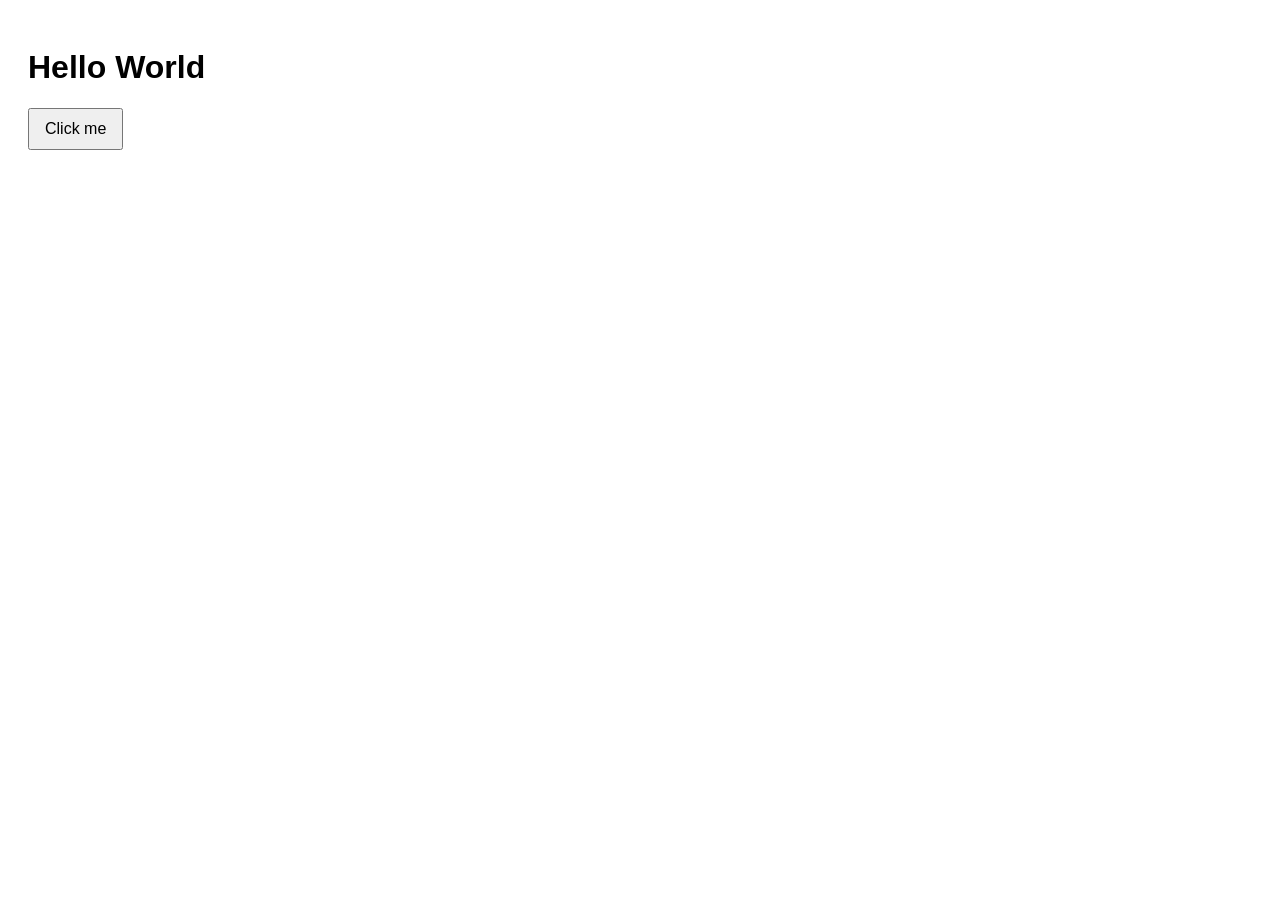
<file: web project/index.html>
<!DOCTYPE html>
<html lang="en">
<head>
    <meta charset="UTF-8">
    <title>thejan</title>
    <link rel="stylesheet" href="style.css">
</head>
<body>
    <h1>Hello World</h1>
    <button id="btn">Click me</button>

    <script src="script.js"></script>
</body>
</html>
</file>
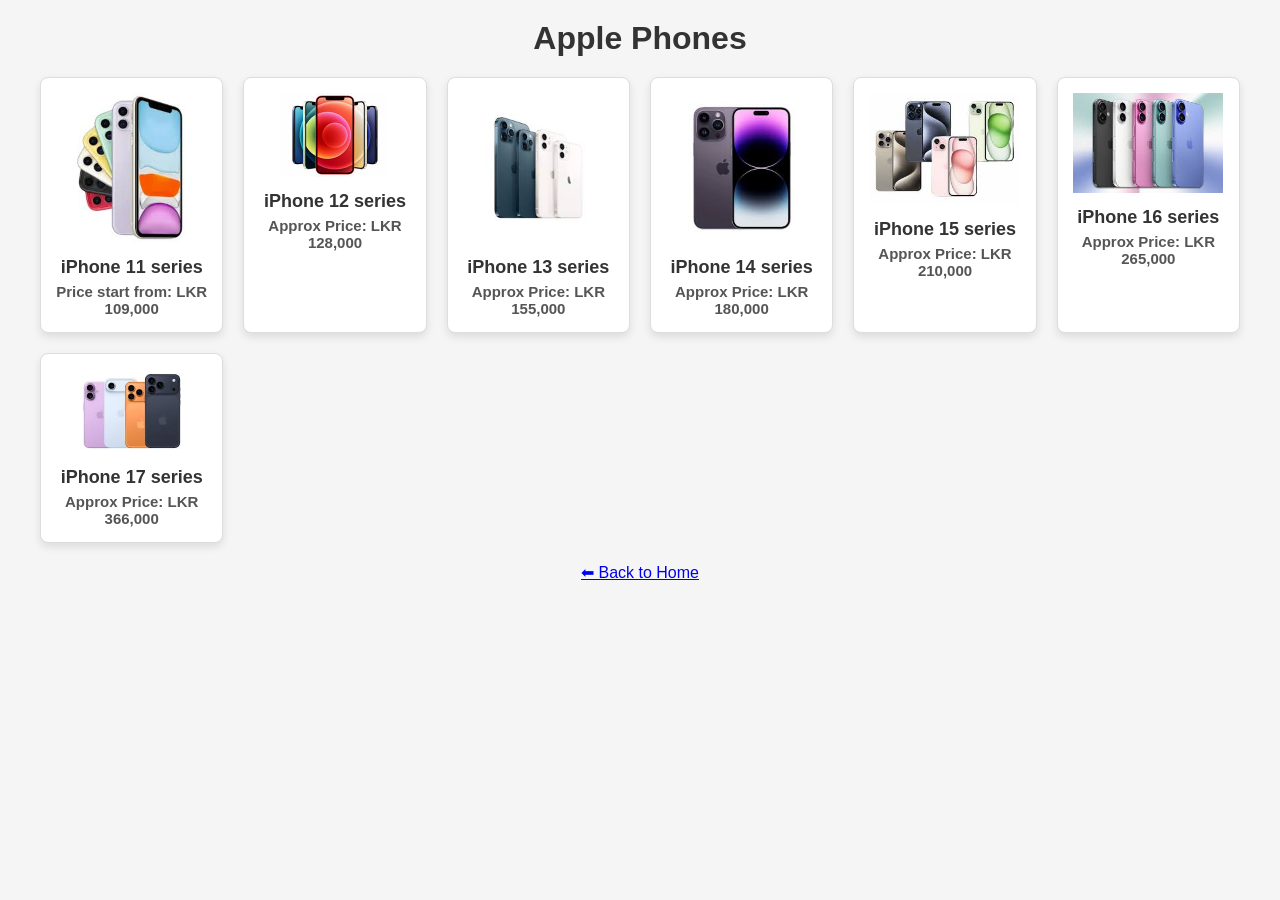
<file: lassana mobails/apple.html>
<!DOCTYPE html>
<html lang="en">
<head>
    <meta charset="UTF-8">
    <title>Apple Phones – Phone Shop</title>
    <link rel="stylesheet" href="style.css">
</head>
<body>

<h1 style="text-align:center; margin:20px 0;">Apple Phones</h1>

<div class="products-container">

    <!-- iPhone 11 series -->
    <div class="product-card">
          <img src="images/iphone11series.jfif" alt="iphone11series">
        <h3>iPhone 11 series</h3>
        <p>Price start from: LKR 109,000</p>
    </div>

    <!-- iPhone 12 series -->
    <div class="product-card">
          <img src="images/iphone12series.jfif" alt="iphone12series">
          <h3>iPhone 12 series</h3>
        <p>Approx Price: LKR 128,000</p>
    </div>

    <!-- iPhone 13 series -->
    <div class="product-card">
          <img src="images/iphone13series.jfif" alt="iphone13series">
        <h3>iPhone 13 series</h3>
        <p>Approx Price: LKR 155,000</p>
    </div>

    <!-- iPhone 14 series-->
    <div class="product-card">
          <img src="images/iphone14series.jfif" alt="iphone14series">
        <h3>iPhone 14 series</h3>
        <p>Approx Price: LKR 180,000</p>
    </div>

    <!-- iPhone 15 series -->
    <div class="product-card">
         <img src="images/iphone15series.jfif" alt="iphone15series">
         <h3>iPhone 15 series</h3>
        <p>Approx Price: LKR 210,000</p>
    </div>

    <!-- iPhone 16 series -->
    <div class="product-card">
         <img src="images/iphone16series.jfif" alt="iphone16series">
        <h3>iPhone 16 series</h3>
        <p>Approx Price: LKR 265,000</p>
    </div>

    <!-- iPhone 17 series -->
    <div class="product-card">
          <img src="images/iphone17series.jfif" alt="iphone17series">
        <h3>iPhone 17 series</h3>
        <p>Approx Price: LKR 366,000</p>
    </div>

</div>

<a href="index.html" style="display:block; text-align:center; margin:20px;">⬅ Back to Home</a>

<style>
.products-container {
    display: grid;
    grid-template-columns: repeat(auto-fill, minmax(180px, 1fr));
    gap: 20px;
    padding: 0 40px;
}

.product-card {
    background: #fff;
    border: 1px solid #ddd;
    text-align: center;
    padding: 15px;
    border-radius: 8px;
}

.product-card img {
    width: 150px;
    height: auto;
}

.product-card h3 {
    margin: 10px 0 5px;
    font-size: 18px;
}

.product-card p {
    color: #555;
    font-size: 15px;
}
</style>

</body>
</html>
</file>
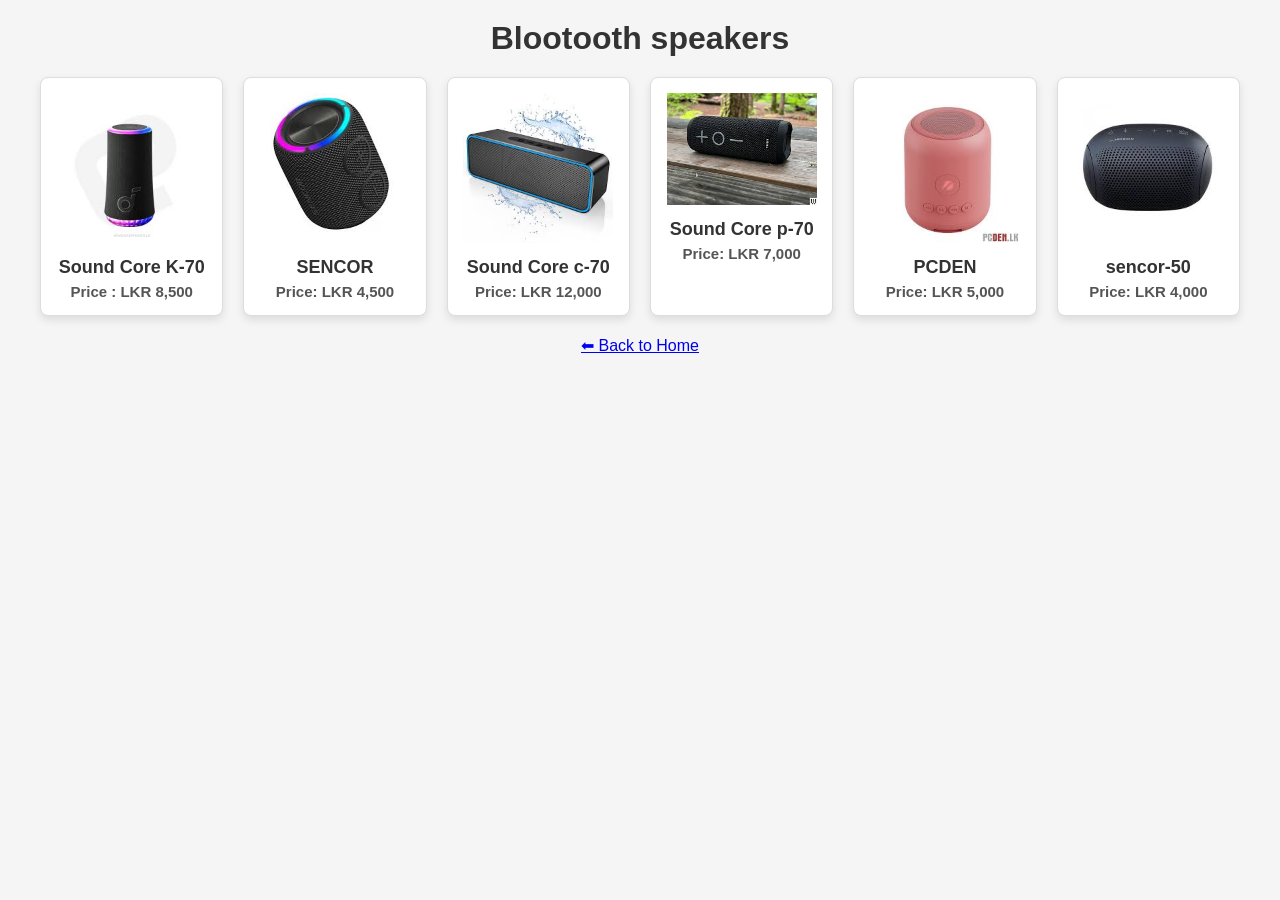
<file: lassana mobails/bluetooth-speakers.html>
<!DOCTYPE html>
<html lang="en">
<head>
    <meta charset="UTF-8">
    <title>Audios – Phone Shop</title>
    <link rel="stylesheet" href="style.css">
</head>
<body>

<h1 style="text-align:center; margin:20px 0;"> Blootooth speakers</h1>

<div class="products-container">

    <!-- Blootooth speaker model 1 -->
    <div class="product-card">
          <img src="images/btsp1.jfif" alt="btsp1">
        <h3>Sound Core K-70</h3>
        <p>Price : LKR 8,500</p>
    </div>

    <!--Blootooth speaker model 2 -->
    <div class="product-card">
          <img src="images/btsp2.jfif" alt="btsp2">
          <h3> SENCOR</h3>
        <p> Price: LKR 4,500</p>
    </div>

    <!-- Blootooth speaker model 3 -->
    <div class="product-card">
          <img src="images/btsp3.jfif" alt="btsp3">
        <h3> Sound Core c-70</h3>
        <p>Price: LKR 12,000</p>
    </div>

    <!--Blootooth speaker model 4-->
    <div class="product-card">
          <img src="images/btsp4.jfif" alt="btsp4">
        <h3> Sound Core p-70</h3>
        <p>Price: LKR 7,000</p>
    </div>

    <!--Blootooth speaker model 5-->
    <div class="product-card">
          <img src="images/btsp5.jfif" alt="btsp5">
        <h3> PCDEN</h3>
        <p> Price: LKR 5,000</p>
    </div>

    <!--Blootooth speaker model 6-->
    <div class="product-card">
          <img src="images/btsp6.jfif" alt="btsp6">
        <h3> sencor-50</h3>
        <p>Price: LKR 4,000</p>
    </div>

</div>

<a href="index.html" style="display:block; text-align:center; margin:20px;">⬅ Back to Home</a>

<style>
.products-container {
    display: grid;
    grid-template-columns: repeat(auto-fill, minmax(180px, 1fr));
    gap: 20px;
    padding: 0 40px;
}

.product-card {
    background: #fff;
    border: 1px solid #ddd;
    text-align: center;
    padding: 15px;
    border-radius: 8px;
}

.product-card img {
    width: 150px;
    height: auto;
}

.product-card h3 {
    margin: 10px 0 5px;
    font-size: 18px;
}

.product-card p {
    color: #555;
    font-size: 15px;
}
</style>

</body>
</html>
</file>
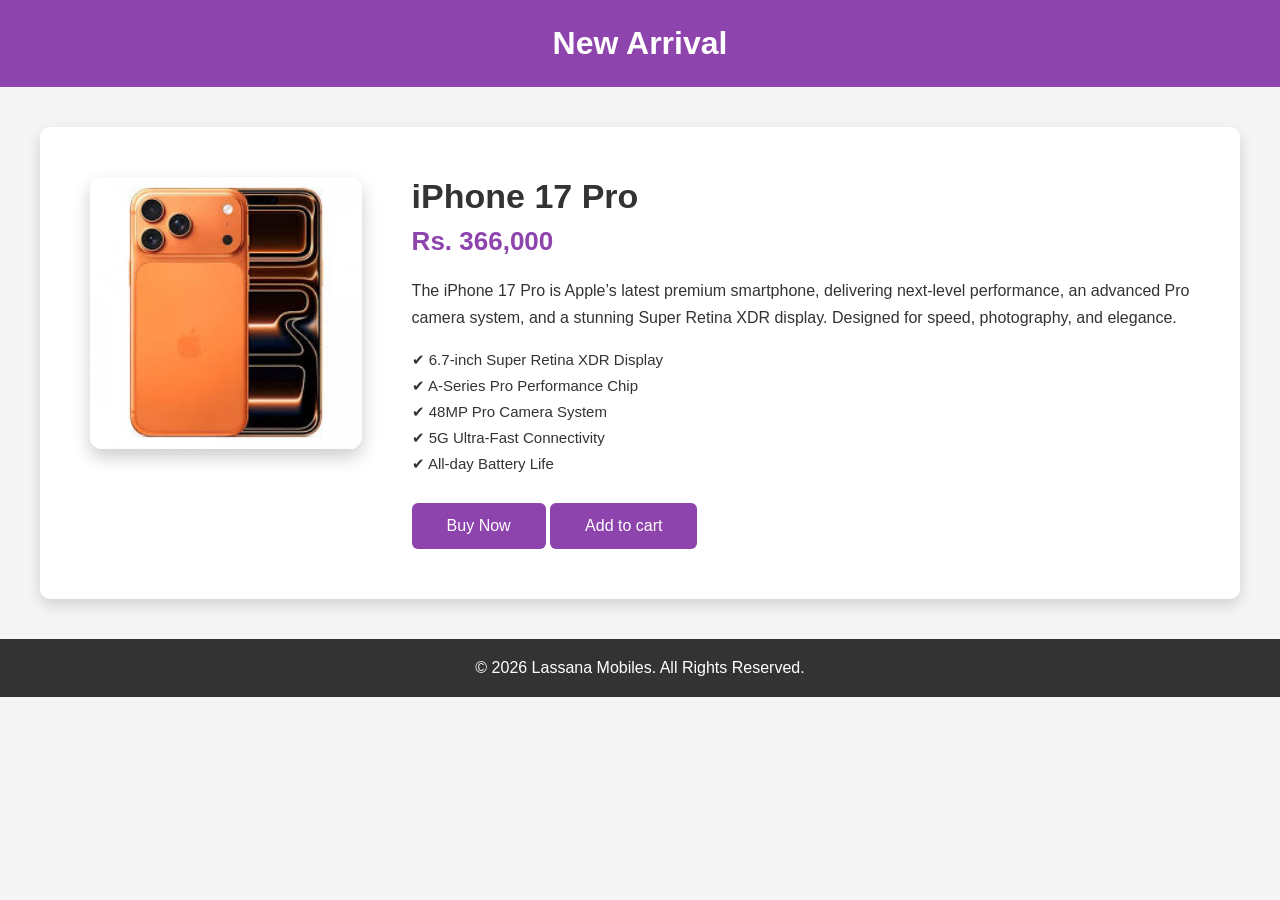
<file: lassana mobails/iphone17pro.html>
<!DOCTYPE html>
<html lang="en">
<head>
    <meta charset="UTF-8">
    <title>iPhone 17 Pro | New Arrivals</title>

    <!-- CSS File Link -->
    <link rel="stylesheet" href="iphone17pro.css">
</head>
<body>

    <!-- HEADER -->
    <header class="header">
        <h1>New Arrival</h1>
    </header>

    <!-- PRODUCT SECTION -->
    <section class="product-container">

        <!-- PRODUCT IMAGE -->
        <div class="product-image">
            <img src="images/iphone17pronr.jfif" alt="iphone17pronr">
        </div>

        <!-- PRODUCT DETAILS -->
        <div class="product-details">
            <h2>iPhone 17 Pro</h2>
            <h3>Rs. 366,000</h3>

            <p>
                The iPhone 17 Pro is Apple’s latest premium smartphone, delivering
                next-level performance, an advanced Pro camera system, and a stunning
                Super Retina XDR display. Designed for speed, photography, and elegance.
            </p>

            <ul>
                <li>✔ 6.7-inch Super Retina XDR Display</li>
                <li>✔ A-Series Pro Performance Chip</li>
                <li>✔ 48MP Pro Camera System</li>
                <li>✔ 5G Ultra-Fast Connectivity</li>
                <li>✔ All-day Battery Life</li>
            </ul>

            <a href="#" class="buy-btn">Buy Now</a>
             <a href="#" class="buy-btn">Add to cart</a>
        </div>

    </section>

    <!-- FOOTER -->
    <footer class="footer">
        <p>© 2026 Lassana Mobiles. All Rights Reserved.</p>
    </footer>

</body>
</html>
</file>
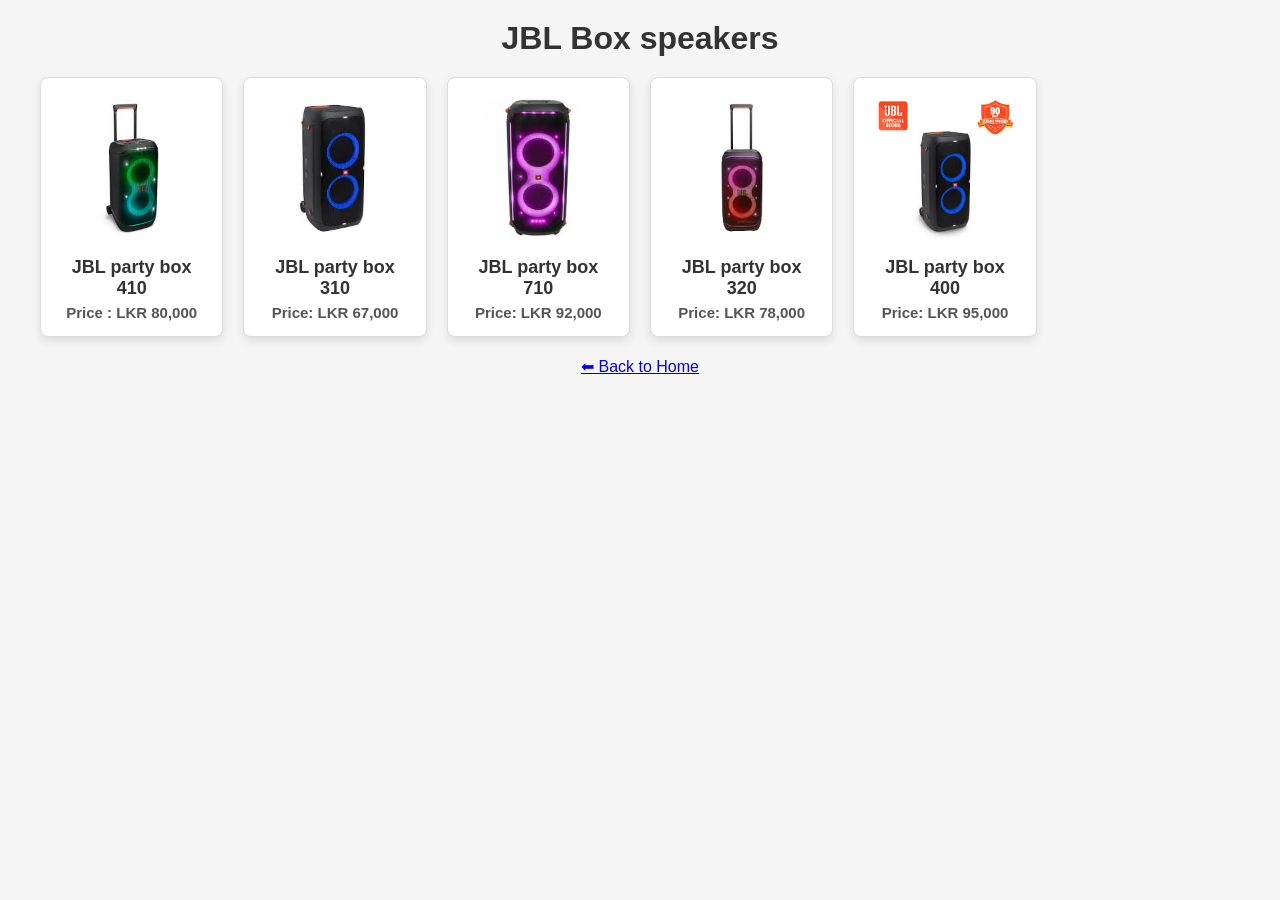
<file: lassana mobails/jbl-partybox.html>
<!DOCTYPE html>
<html lang="en">
<head>
    <meta charset="UTF-8">
    <title>Audios – Phone Shop</title>
    <link rel="stylesheet" href="style.css">
</head>
<body>

<h1 style="text-align:center; margin:20px 0;"> JBL Box speakers</h1>

<div class="products-container">

    <!-- JBL Box speaker model 1 -->
    <div class="product-card">
          <img src="images/jbl  410.jfif" alt="jbl 410">
        <h3>JBL party box 410</h3>
        <p>Price : LKR 80,000</p>
    </div>

    <!--BJBL Box speaker model 2 -->
    <div class="product-card">
          <img src="images/jbl 310.jfif" alt="jbl 310">
          <h3> JBL party box 310</h3>
        <p> Price: LKR 67,000</p>
    </div>

    <!-- JBL Box speaker model 3 -->
    <div class="product-card">
          <img src="images/jbl 710.jfif" alt="jbl 710">
        <h3> JBL party box 710</h3>
        <p>Price: LKR 92,000</p>
    </div>

    <!--JBL Box speaker model 4-->
    <div class="product-card">
          <img src="images/jbl party 320.jfif" alt="jbl party 320">
        <h3> JBL party box 320</h3>
        <p>Price: LKR 78,000</p>
    </div>

    <!--JBL Box speaker model 5-->
    <div class="product-card">
          <img src="images/jblns400.jfif" alt="jblns400">
        <h3>  JBL party box 400</h3>
        <p> Price: LKR 95,000</p>
    </div>


</div>

<a href="index.html" style="display:block; text-align:center; margin:20px;">⬅ Back to Home</a>

<style>
.products-container {
    display: grid;
    grid-template-columns: repeat(auto-fill, minmax(180px, 1fr));
    gap: 20px;
    padding: 0 40px;
}

.product-card {
    background: #fff;
    border: 1px solid #ddd;
    text-align: center;
    padding: 15px;
    border-radius: 8px;
}

.product-card img {
    width: 150px;
    height: auto;
}

.product-card h3 {
    margin: 10px 0 5px;
    font-size: 18px;
}

.product-card p {
    color: #555;
    font-size: 15px;
}
</style>

</body>
</html>
</file>
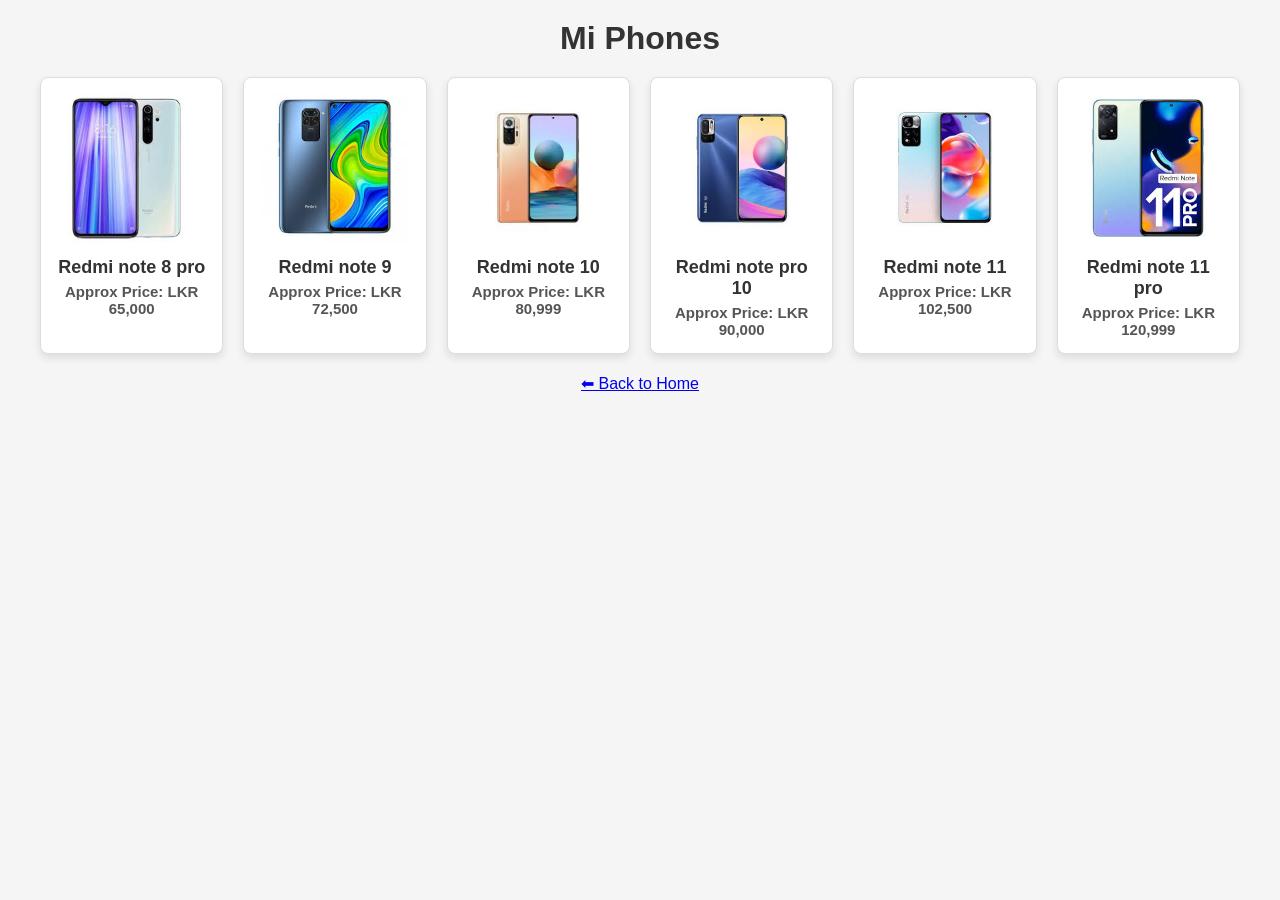
<file: lassana mobails/mi.html>
<!DOCTYPE html>
<html lang="en">
<head>
    <meta charset="UTF-8">
    <title>Mi Phones – Phone Shop</title>
    <link rel="stylesheet" href="style.css">
</head>
<body>

<h1 style="text-align:center; margin:20px 0;">Mi Phones</h1>

<div class="products-container">

    <!-- Redmi note 8 pro -->
    <div class="product-card">
       <img src="images/not8pro.jfif" alt="not8pro">
        <h3>Redmi note 8 pro</h3>
        <p>Approx Price: LKR 65,000</p>
    </div>

    <!-- Redmi note 9 -->
    <div class="product-card">
        <img src="images/note9.jfif" alt="note9">
        <h3>Redmi note 9</h3>
        <p>Approx Price: LKR 72,500</p>
    </div>

    <!-- Redmi note 10 -->
    <div class="product-card">
        <img src="images/note10.jfif" alt="note10">
        <h3>Redmi note 10</h3>
        <p>Approx Price: LKR 80,999</p>
    </div>

    <!-- Redmi note 10 pro -->
    <div class="product-card">
        <img src="images/note10pro.jfif" alt="note10pro">
         <h3>Redmi note pro 10</h3>
        <p>Approx Price: LKR 90,000</p>
    </div>

    <!-- Redmi note 11 -->
    <div class="product-card">
        <img src="images/note11.jfif" alt="note11">
        <h3>Redmi note 11</h3>
        <p>Approx Price: LKR 102,500</p>
    </div>

    <!-- Redmi note 11 pro -->
    <div class="product-card">
        <img src="images/note11pro.jfif" alt="note11pro">
        <h3>Redmi note 11 pro</h3>
        <p>Approx Price: LKR 120,999</p>
    </div>

</div>

<a href="index.html" style="display:block; text-align:center; margin:20px;">⬅ Back to Home</a>

<style>
.products-container {
    display: grid;
    grid-template-columns: repeat(auto-fill, minmax(180px, 1fr));
    gap: 20px;
    padding: 0 40px;
}

.product-card {
    background: #fff;
    border: 1px solid #ddd;
    text-align: center;
    padding: 15px;
    border-radius: 8px;
}

.product-card img {
    width: 150px;
    height: auto;
}

.product-card h3 {
    margin: 10px 0 5px;
    font-size: 18px;
}

.product-card p {
    color: #555;
    font-size: 15px;
}
</style>

</body>
</html>
</file>
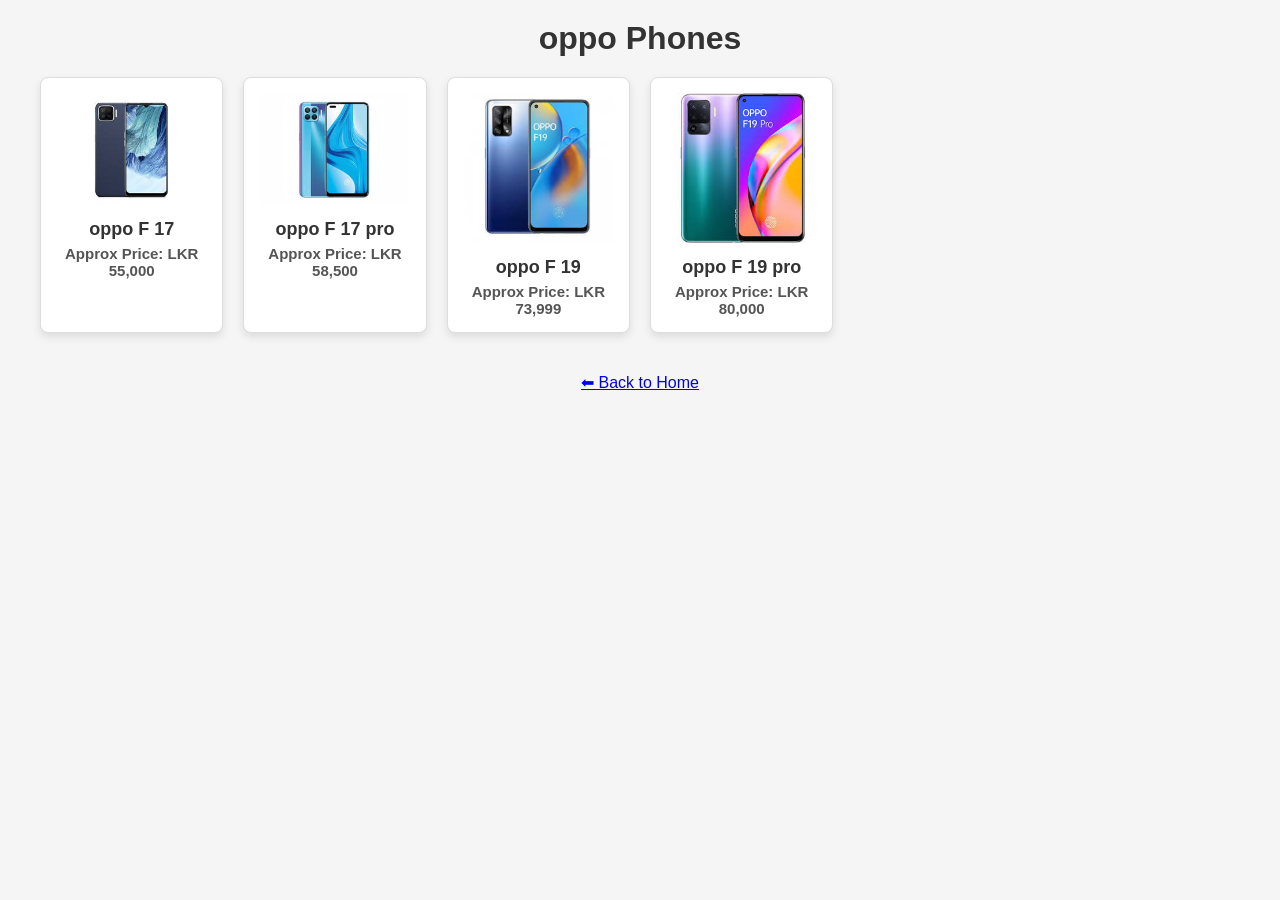
<file: lassana mobails/oppo.html>
<!DOCTYPE html>
<html lang="en">
<head>
    <meta charset="UTF-8">
    <title>oppo Phones – Phone Shop</title>
    <link rel="stylesheet" href="style.css">
</head>
<body>

<h1 style="text-align:center; margin:20px 0;">oppo Phones</h1>

<div class="products-container">

    <!-- oppo F 17 -->
    <div class="product-card">
       <img src="images/oppof17.jfif" alt="oppof17">
        <h3>oppo F 17 </h3>
        <p>Approx Price: LKR 55,000</p>
    </div>

    <!-- oppo F 17 pro -->
    <div class="product-card">
        <img src="images/oppof17pro.jfif" alt="oppof17pro">
        <h3>oppo F 17 pro</h3>
        <p>Approx Price: LKR 58,500</p>
    </div>

    <!-- oppo F 19 -->
    <div class="product-card">
        <img src="images/oppof19.jfif" alt="oppof19">
        <h3>oppo F 19 </h3>
        <p>Approx Price: LKR 73,999</p>
    </div>

    <!-- oppo F 19  pro -->
    <div class="product-card">
        <img src="images/oppof19pro.jfif" alt="oppof19pro">
         <h3>oppo F 19 pro</h3>
        <p>Approx Price: LKR 80,000</p>
    </div>


</div>

<a href="index.html" style="display:block; text-align:center; margin:40px;">⬅ Back to Home</a>

<style>
.products-container {
    display: grid;
    grid-template-columns: repeat(auto-fill, minmax(180px, 1fr));
    gap: 20px;
    padding: 0 40px;
}

.product-card {
    background: #fff;
    border: 1px solid #ddd;
    text-align: center;
    padding: 15px;
    border-radius: 8px;
}

.product-card img {
    width: 150px;
    height: auto;
}

.product-card h3 {
    margin: 10px 0 5px;
    font-size: 18px;
}

.product-card p {
    color: #555;
    font-size: 15px;
}
</style>

</body>
</html>
</file>
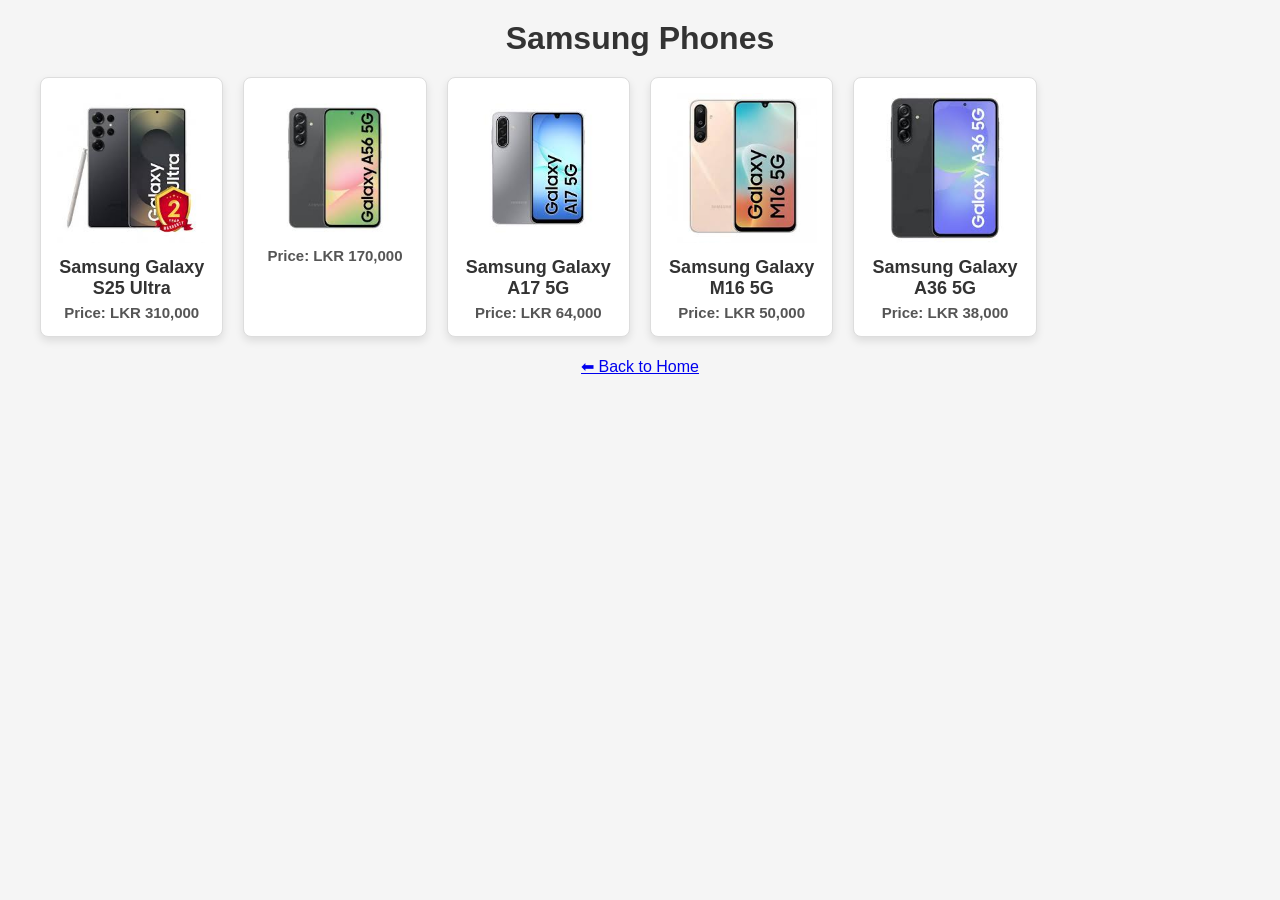
<file: lassana mobails/samsung.html>
<!DOCTYPE html>
<html lang="en">
<head>
    <meta charset="UTF-8">
    <title>Samsung Phones – Phone Shop</title>
    <link rel="stylesheet" href="style.css">
</head>
<body>

<h1 style="text-align:center; margin:20px 0;">Samsung Phones</h1>

<div class="products-container">

    <!-- Samsung Galaxy S25 Ultra -->
    <div class="product-card">
          <img src="images/SamsungS25Ultra.jfif" alt="SamsungS25Ultra">
        <h3>Samsung Galaxy S25 Ultra</h3>
        <p>Price: LKR 310,000</p>
    </div>

    <!-- Samsung Galaxy A56 5G -->
    <div class="product-card">
         <img src="images/SamsunA56.jfif" alt="SamsunA56">
        <p>Price: LKR 170,000</p>
    </div>

    <!-- Samsung Galaxy A17 5G -->
    <div class="product-card">
          <img src="images/SamsungA17.jfif" alt="SamsungA17">
        <h3>Samsung Galaxy A17 5G</h3>
        <p>Price: LKR 64,000</p>
    </div>


    <!-- Samsung Galaxy M16 5G -->
    <div class="product-card">
        <img src="images/SamsungM16.jfif" alt="SamsungM16">
        <h3>Samsung Galaxy M16 5G</h3>
        <p>Price: LKR 50,000</p>
    </div>

    <!-- Samsung Galaxy A36 5G -->
    <div class="product-card">
         <img src="images/SamsungA36.jfif" alt="SamsungA36">
        <h3>Samsung Galaxy A36 5G</h3>
        <p>Price: LKR 38,000</p>
    </div>

</div>

<a href="index.html" style="display:block; text-align:center; margin:20px;">⬅ Back to Home</a>

<style>
.products-container {
    display: grid;
    grid-template-columns: repeat(auto-fill, minmax(180px, 1fr));
    gap: 20px;
    padding: 0 40px;
}

.product-card {
    background: #fff;
    border: 1px solid #ddd;
    text-align: center;
    padding: 15px;
    border-radius: 8px;
}

.product-card img {
    width: 150px;
    height: auto;
}

.product-card h3 {
    margin: 10px 0 5px;
    font-size: 18px;
}

.product-card p {
    color: #555;
    font-size: 15px;
}
</style>

</body>
</html>
</file>
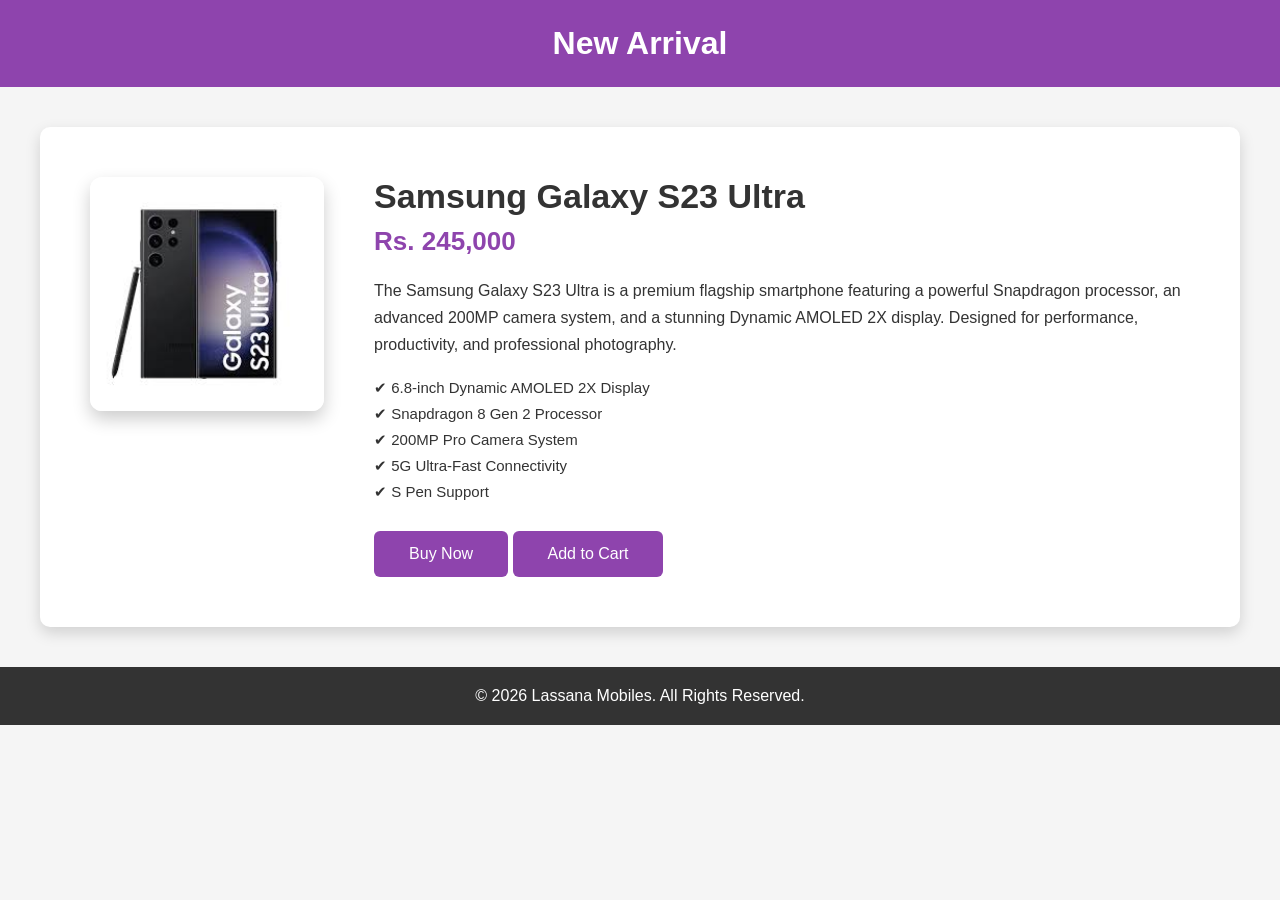
<file: lassana mobails/samsungs23ultra.html>
<!DOCTYPE html>
<html lang="en">
<head>
    <meta charset="UTF-8">
    <title>samsung s23 ultra | New Arrivals</title>

    <!-- CSS File Link -->
    <link rel="stylesheet" href="samsungs23ultra.css">
</head>
<body>

    <!-- HEADER -->
    <header class="header">
        <h1>New Arrival</h1>
    </header>

    <!-- PRODUCT SECTION -->
    <section class="product-container">

        <!-- PRODUCT IMAGE -->
        <div class="product-image">
            <img src="images/samsungs23ultranr.jfif" alt="samsungs23ultranr">
        </div>

       <!-- PRODUCT DETAILS -->
<div class="product-details">
    <h2>Samsung Galaxy S23 Ultra</h2>
    <h3>Rs. 245,000</h3>

    <p>
        The Samsung Galaxy S23 Ultra is a premium flagship smartphone featuring
        a powerful Snapdragon processor, an advanced 200MP camera system,
        and a stunning Dynamic AMOLED 2X display. Designed for performance,
        productivity, and professional photography.
    </p>

    <ul>
        <li>✔ 6.8-inch Dynamic AMOLED 2X Display</li>
        <li>✔ Snapdragon 8 Gen 2 Processor</li>
        <li>✔ 200MP Pro Camera System</li>
        <li>✔ 5G Ultra-Fast Connectivity</li>
        <li>✔ S Pen Support</li>
    </ul>

    <a href="#" class="buy-btn">Buy Now</a>
    <a href="#" class="buy-btn">Add to Cart</a>
</div>


    </section>

    <!-- FOOTER -->
    <footer class="footer">
        <p>© 2026 Lassana Mobiles. All Rights Reserved.</p>
    </footer>

</body>
</html>
</file>
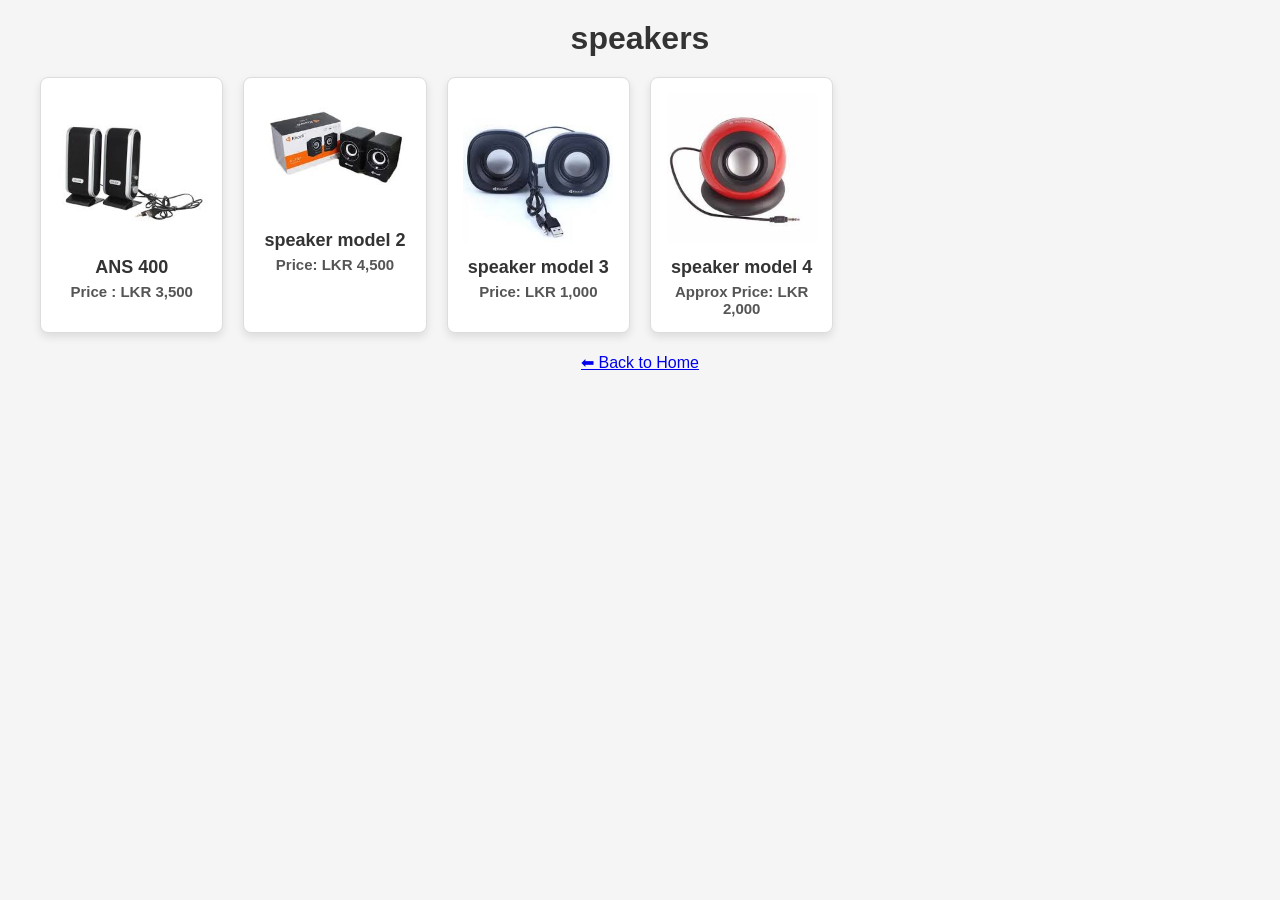
<file: lassana mobails/speakers.html>
<!DOCTYPE html>
<html lang="en">
<head>
    <meta charset="UTF-8">
    <title>Audios – Phone Shop</title>
    <link rel="stylesheet" href="style.css">
</head>
<body>

<h1 style="text-align:center; margin:20px 0;">speakers</h1>

<div class="products-container">

    <!-- speaker model 1 -->
    <div class="product-card">
          <img src="images/speakermodel1.jfif" alt="speakermodel1">
        <h3>ANS 400</h3>
        <p>Price : LKR 3,500</p>
    </div>

    <!-- speaker model 2 -->
    <div class="product-card">
          <img src="images/speakermodel2.jfif" alt="speakermodel2">
          <h3> speaker model 2</h3>
        <p> Price: LKR 4,500</p>
    </div>

    <!-- speaker model 3 -->
    <div class="product-card">
          <img src="images/speakermodel3.jfif" alt="speakermodel3">
        <h3> speaker model 3</h3>
        <p>Price: LKR 1,000</p>
    </div>

    <!-- speaker model 4-->
    <div class="product-card">
          <img src="images/speakermodel4.jfif" alt="speakermodel4">
        <h3> speaker model 4</h3>
        <p>Approx Price: LKR 2,000</p>
    </div>

</div>

<a href="index.html" style="display:block; text-align:center; margin:20px;">⬅ Back to Home</a>

<style>
.products-container {
    display: grid;
    grid-template-columns: repeat(auto-fill, minmax(180px, 1fr));
    gap: 20px;
    padding: 0 40px;
}

.product-card {
    background: #fff;
    border: 1px solid #ddd;
    text-align: center;
    padding: 15px;
    border-radius: 8px;
}

.product-card img {
    width: 150px;
    height: auto;
}

.product-card h3 {
    margin: 10px 0 5px;
    font-size: 18px;
}

.product-card p {
    color: #555;
    font-size: 15px;
}
</style>

</body>
</html>
</file>
<file: web project/style.css>
body {
    font-family: Arial, sans-serif;
    padding: 20px;
}

button {
    padding: 10px 15px;
    font-size: 16px;
}
</file>
<file: lassana mobails/style.css>
/* =====================
   GLOBAL RESET
===================== */
* {
    margin: 0;
    padding: 0;
    box-sizing: border-box;
    font-family: Arial, sans-serif;
}

body {
    background: #f5f5f5;
    color: #333;
}

/* =====================
   TOP HEADER
===================== */
.top-header {
    display: flex;
    justify-content: space-between;
    align-items: center;
    padding: 15px 40px;
    background: #fff;
}

.logo {
    font-size: 22px;
    font-weight: bold;
}

/* =====================
   CONTACT INFO
===================== */
.contact {
    display: flex;
    gap: 25px;
    font-size: 14px;
}

.contact div {
    display: flex;
    align-items: center;
    gap: 8px;
}

.contact i {
    color: #8e44ad;
}

/* =====================
   SEARCH BAR
===================== */
.search-box {
    display: flex;
    width: 40%;
}

.search-box input {
    width: 100%;
    padding: 10px;
    border: 1px solid #ccc;
    outline: none;
}

.search-box button {
    background: #8e44ad;
    color: #fff;
    border: none;
    padding: 10px 15px;
    cursor: pointer;
}

/* =====================
   NAVBAR
===================== */
.navbar {
    background: #8e44ad;
}

.navbar > ul {
    list-style: none;
    display: flex;
    align-items: center;
    padding: 0 30px;
}

.navbar li {
    color: #fff;
    padding: 15px 20px;
    cursor: pointer;
    position: relative;
    white-space: nowrap;
}

.navbar li:hover {
    background: #732d91;
}

.navbar li a {
    color: white;
    text-decoration: none;
}

/* Icons in navbar */
.icons {
    margin-left: auto;
}

.icons i {
    margin-left: 15px;
    cursor: pointer;
}

/* =====================
   DROPDOWN MENU
===================== */
.dropdown {
    position: relative;
}

.dropdown-menu {
    position: absolute;
    top: 100%;
    left: 0;
    min-width: 220px;
    background: #fff;
    display: none;
    box-shadow: 0 6px 15px rgba(0,0,0,0.25);
    z-index: 1000;
}

.dropdown-menu li {
    display: block;
    width: 100%;
    padding: 12px 15px;
}

.dropdown-menu li a {
    color: #333;
    text-decoration: none;
    display: block;
}

.dropdown-menu li:hover {
    background: #f1f1f1;
}

.dropdown:hover > .dropdown-menu {
    display: block;
}

/* =====================
   HERO SECTION
===================== */
.hero {
    height: 350px;
    background: 
        linear-gradient(rgba(37, 29, 141, 0.55), rgba(0,0,0,0.55)),
        url("images/banner.jpg") center/cover no-repeat;
    display: flex;
    align-items: center;
    padding-left: 60px;
}

.hero-content {
    color: rgb(9, 0, 0);
}

.hero h1 {
    font-size: 42px;
}

.hero p {
    margin: 10px 0 20px;
    font-size: 18px;
}

/* Buttons */
.btn {
    background: #8e44ad;
    color: white;
    padding: 12px 25px;
    text-decoration: none;
    border-radius: 5px;
    transition: background 0.3s ease;
}

.btn:hover {
    background: #732d91;
}

/* =====================
   PRODUCTS / NEW ARRIVALS
===================== */
.products {
    padding: 40px;
    background: #fff;
}

.products h2 {
    margin-bottom: 20px;
}

.product-grid {
    display: grid;
    grid-template-columns: repeat(auto-fit, minmax(220px, 1fr));
    gap: 20px;
}

.product-card {
    background: #f9f9f9;
    padding: 15px;
    border-radius: 8px;
    text-align: center;
    box-shadow: 0 4px 8px rgba(0,0,0,0.1);
    transition: transform 0.3s;
}

.product-card:hover {
    transform: translateY(-5px);
}

.product-card img {
    width: 100%;
    height: 180px;
    object-fit: contain;
}

.product-card h3 {
    margin: 10px 0;
}

.product-card p {
    color: #8e44ad;
    font-weight: bold;
}

/* Small buttons for products */
.btn-small {
    display: inline-block;
    margin-top: 10px;
    padding: 8px 15px;
    background: #8e44ad;
    color: white;
    text-decoration: none;
    border-radius: 4px;
    font-size: 14px;
}

.btn-small:hover {
    background: #732d91;
}

/* =====================
   CATEGORIES
===================== */
.categories {
    padding: 40px;
    text-align: center;
}

.category-grid {
    margin-top: 20px;
    display: grid;
    grid-template-columns: repeat(auto-fit, minmax(150px, 1fr));
    gap: 15px;
}

.category-grid a {
    background: #8e44ad;
    color: white;
    padding: 20px;
    text-decoration: none;
    border-radius: 6px;
    font-size: 16px;
    transition: background 0.3s ease;
}

.category-grid a:hover {
    background: #732d91;
}



/* ====================*
</file>
<file: lassana mobails/iphone17pro.css>
/* =====================
   GLOBAL RESET
===================== */
* {
    margin: 0;
    padding: 0;
    box-sizing: border-box;
    font-family: Arial, sans-serif;
}

body {
    background: #f5f5f5;
    color: #333;
}

/* =====================
   HEADER
===================== */
.header {
    background: #8e44ad;
    color: white;
    text-align: center;
    padding: 25px 0;
}

/* =====================
   PRODUCT SECTION
===================== */
.product-container {
    display: flex;
    gap: 50px;
    padding: 50px;
    background: #fff;
    max-width: 1200px;
    margin: 40px auto;
    border-radius: 10px;
    box-shadow: 0 6px 15px rgba(0,0,0,0.15);
}

/* PRODUCT IMAGE */
.product-image img {
    width: 540px;
    max-width: 100%;
    border-radius: 12px;
    box-shadow: 0 8px 18px rgba(0,0,0,0.2);
}

/* PRODUCT DETAILS */
.product-details h2 {
    font-size: 34px;
    margin-bottom: 10px;
}

.product-details h3 {
    font-size: 26px;
    color: #8e44ad;
    margin-bottom: 20px;
}

.product-details p {
    font-size: 16px;
    line-height: 1.7;
    margin-bottom: 20px;
}

.product-details ul {
    list-style: none;
    margin-bottom: 30px;
}

.product-details ul li {
    margin-bottom: 8px;
    font-size: 15px;
}

/* BUY BUTTON */
.buy-btn {
    display: inline-block;
    background: #8e44ad;
    color: white;
    padding: 14px 35px;
    text-decoration: none;
    font-size: 16px;
    border-radius: 6px;
    transition: background 0.3s ease;
}

.buy-btn:hover {
    background: #732d91;
}

/* =====================
   FOOTER
===================== */
.footer {
    text-align: center;
    padding: 20px;
    color: white;
    background: #333;
    margin-top: 40px;
}

/* =====================
   RESPONSIVE
===================== */
@media (max-width: 768px) {
    .product-container {
        flex-direction: column;
        text-align: center;
        padding: 30px;
    }

    .product-image img {
        width: 100%;
    }
}
</file>
<file: lassana mobails/samsungs23ultra.css>
/* =====================
   GLOBAL RESET
===================== */
* {
    margin: 0;
    padding: 0;
    box-sizing: border-box;
    font-family: Arial, sans-serif;
}

body {
    background: #f5f5f5;
    color: #333;
}

/* =====================
   HEADER
===================== */
.header {
    background: #8e44ad;
    color: white;
    text-align: center;
    padding: 25px 0;
}

/* =====================
   PRODUCT SECTION
===================== */
.product-container {
    display: flex;
    gap: 50px;
    padding: 50px;
    background: #fff;
    max-width: 1200px;
    margin: 40px auto;
    border-radius: 10px;
    box-shadow: 0 6px 15px rgba(0,0,0,0.15);
}

/* PRODUCT IMAGE */
.product-image img {
    width: 540px;
    max-width: 100%;
    border-radius: 12px;
    box-shadow: 0 8px 18px rgba(0,0,0,0.2);
}

/* PRODUCT DETAILS */
.product-details h2 {
    font-size: 34px;
    margin-bottom: 10px;
}

.product-details h3 {
    font-size: 26px;
    color: #8e44ad;
    margin-bottom: 20px;
}

.product-details p {
    font-size: 16px;
    line-height: 1.7;
    margin-bottom: 20px;
}

.product-details ul {
    list-style: none;
    margin-bottom: 30px;
}

.product-details ul li {
    margin-bottom: 8px;
    font-size: 15px;
}

/* BUY BUTTON */
.buy-btn {
    display: inline-block;
    background: #8e44ad;
    color: white;
    padding: 14px 35px;
    text-decoration: none;
    font-size: 16px;
    border-radius: 6px;
    transition: background 0.3s ease;
}

.buy-btn:hover {
    background: #732d91;
}

/* =====================
   FOOTER
===================== */
.footer {
    text-align: center;
    padding: 20px;
    color: white;
    background: #333;
    margin-top: 40px;
}

/* =====================
   RESPONSIVE
===================== */
@media (max-width: 768px) {
    .product-container {
        flex-direction: column;
        text-align: center;
        padding: 30px;
    }

    .product-image img {
        width: 100%;
    }
}
</file>
